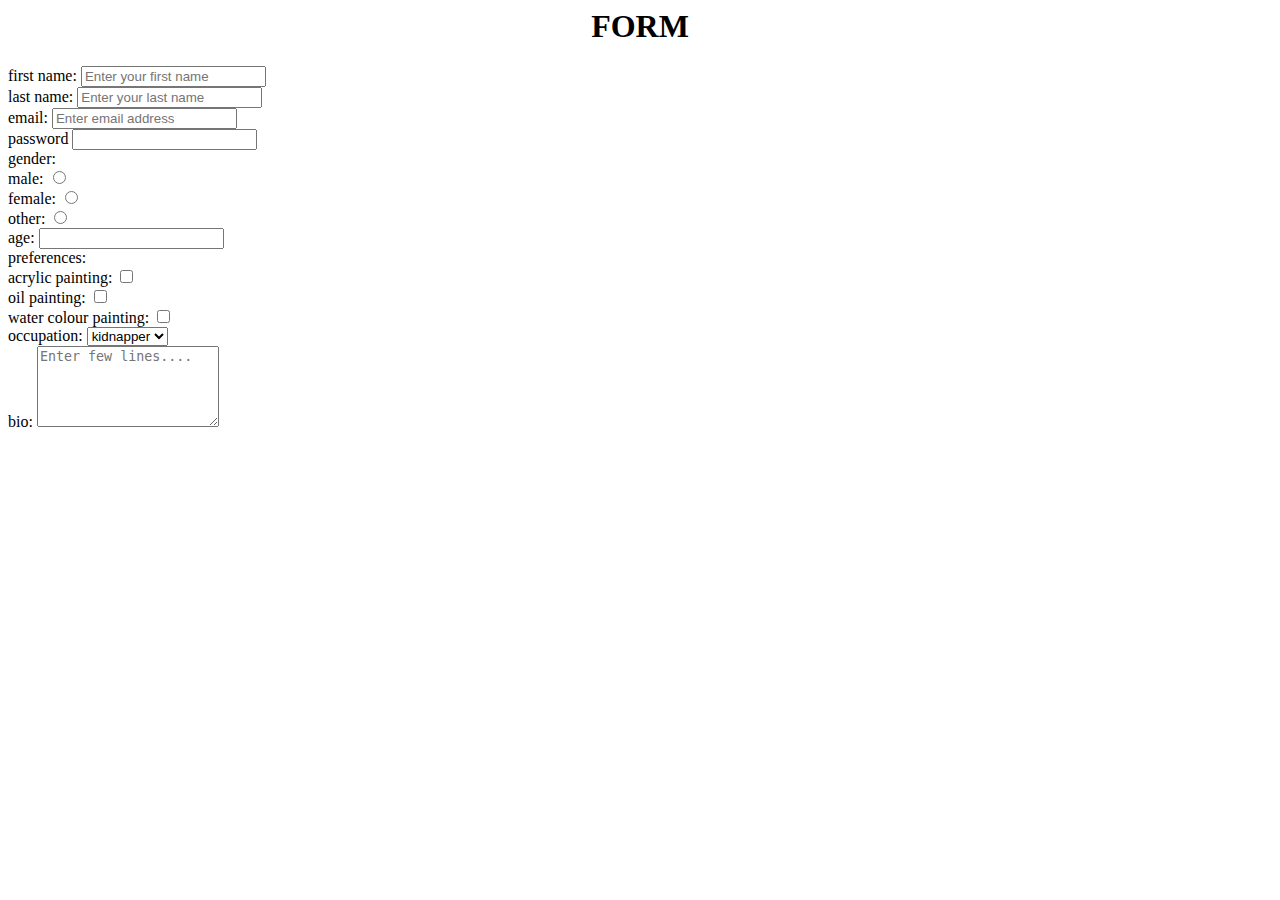
<file: day2 index.html>
<html>
    <head>
        <body>
            <title>"document"</title>
            <h1 align="center">FORM</h1>
            <form action="">
                <label for="">first name:</label>
                <input type="text" placeholder="Enter your first name">
                <br>
                <label for="">last name:</label>
                <input type="text" placeholder="Enter your last name">
                <br>
                <label for="">email:</label>
                <input type="email" placeholder="Enter email address">
                <br>
                <label for="">password</label>
                <input type="password"><br>
                <div></div>
                <label for="">gender:</label>
                <div>
                    <label for="">male:</label>
                    <input type="radio" name="gender"><br>
                    <label for="">female:</label>
                    <input type="radio" name="gender"><br>
                    <label for="">other:</label>
                    <input type="radio" name="gender">
                </div>
                <div>
                <label for="">age:</label>
                <input type="number">
            </div>
            <div>
                <label for="">preferences:</label>
            </div>
                <div>
                    <label for="">acrylic painting:</label>
                    <input type="checkbox">
                <div>
                    <label for="">oil painting:</label>
                    <input type="checkbox">
                    <div>
                        <label for="">water colour painting:</label>
                        <input type="checkbox">
                <div>
                    <label for="">occupation:</label>
                    <select>
                        <option>kidnapper</option>
                        <option>beggar</option>
                        <option>engineer</option>
                    </select>
    
                <div>
                    <label for="">bio:</label>
                    <textarea rows="5" minlength="100" placeholder="Enter few lines...."></textarea>


                </div>

                </div>
                    

                </div>
                    </div>

                </div>
                </div>



        
            </form>
        </body>
    </head>
</html>
</file>
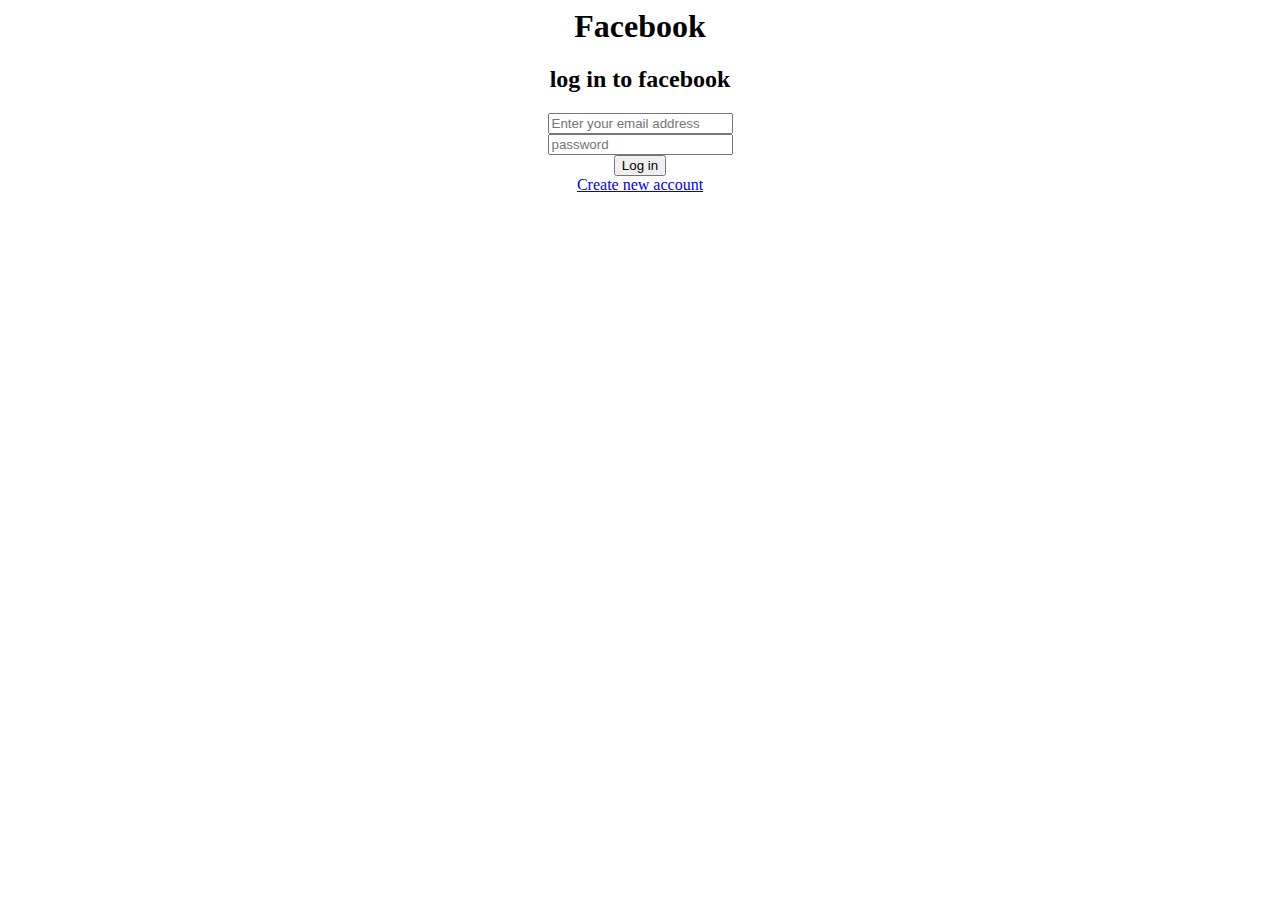
<file: login page.html>
<html>
    <head>
        <body>
            <h1 align="center">Facebook</h1>
            <h2 align="center">log in to facebook</h2>
            <div>
            <center>
            <input type="email" placeholder="Enter your email address">
        </center>  
        
            <div>
                <center>
            <input type="password" placeholder="password">
        </center>   
            <div>
                <center>
                <button>Log in</button>
                <div>
                    <a href="http://127.0.0.1:5500/page2.html">Create new account</a>
                </div>
            </center>   
            </div>

        </div>


        </div>
            
        </body>
    </head>
</html>
</file>
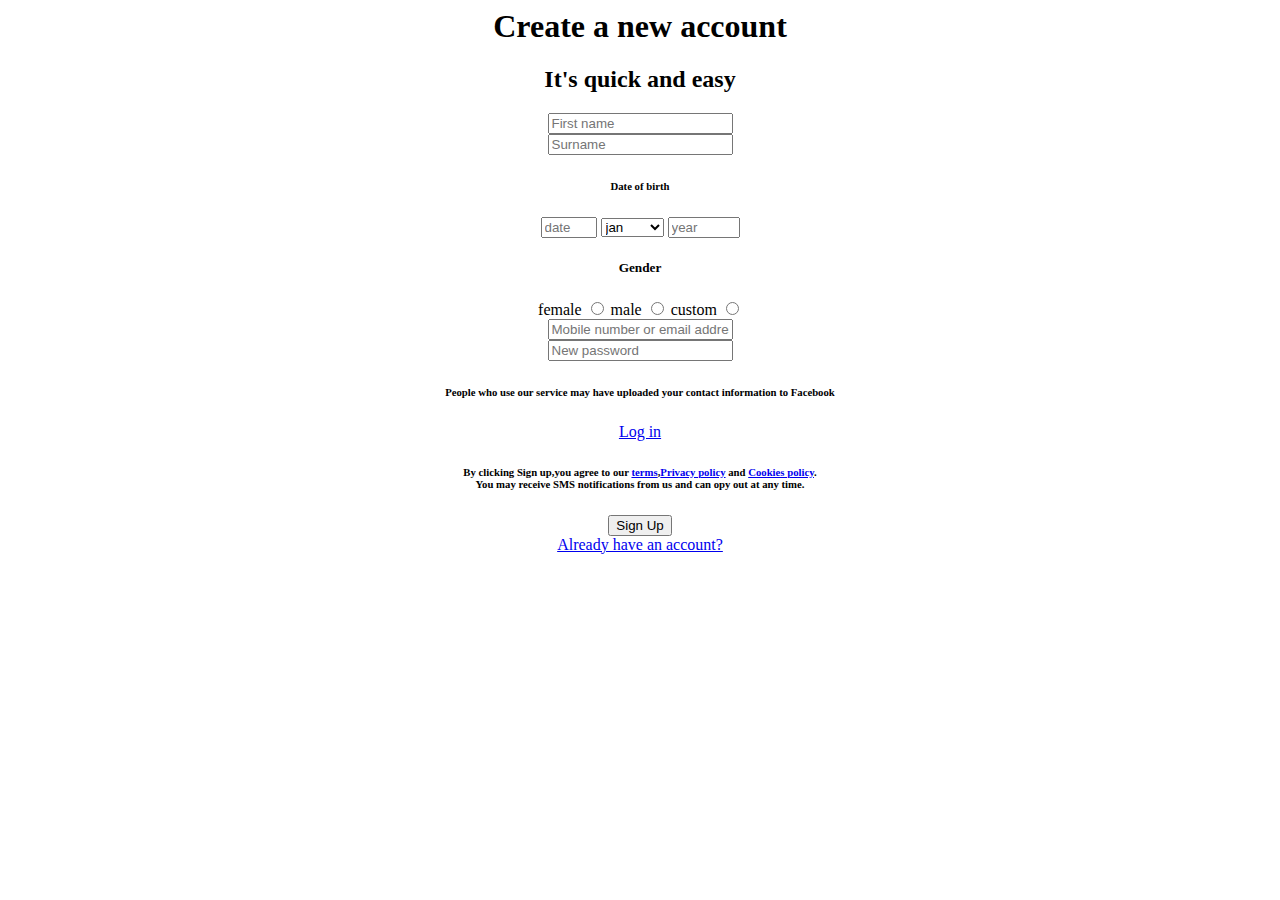
<file: page2.html>
<html>
    <head>
        <body>
            <h1 align="center">Create a new account</h1>
            <h2 align="center">It's quick and easy</h2>
            <center>
                <div>
                    <input type="text" placeholder="First name">
                    <div>
                        <input type="text" placeholder="Surname">
                        <div>
                        
                            <h6>Date of birth</h6>
                            <input type="number" min="1" max="31" placeholder="date">
                            <select aria-placeholder="month">
                                <option>jan</option>
                                <option>feb</option>
                                <option>march</option>
                                <option>april</option>
                                <option>may</option>
                                <option>june</option>
                                <option>july</option>
                                <option>august</option>
                                <option>sep</option>
                                <option>oct</option>
                                <option>nov</option>
                                <option>dec</option>
                            </select>
                            <input type="number" min="1900" max="2024" placeholder="year">
                            <div>
                                <h5>Gender</h5>
                                <label for="">female</label>
                                <input type="radio" name="Gender">
                                <label for="">male</label>
                                <input type="radio" name="Gender">
                                <label for="">custom</label>
                                <input type="radio" name="Gender">
                                <div>
                                <input type="email" placeholder="Mobile number or email address">
                                <div>
                                <input type="password" placeholder="New password">
                                <div>
                                <h6>People who use our service may have uploaded your contact information to Facebook</h6>
                                <a href="http://127.0.0.1:5500/login%20page.html">Log in</a>
                                <div>
                                <h6>By clicking Sign up,you agree to our <a href="https://www.facebook.com/terms.php">terms</a>,<a href="https://www.facebook.com/privacy/policy/">Privacy policy</a> and <a href="https://www.facebook.com/privacy/policies/cookies/">Cookies policy</a>.<br>You may receive SMS notifications from us and can opy out at any time.</h6>
                                <div>
                                    <button>Sign Up</button>
                                    <div>
                                <a href="http://127.0.0.1:5500/login%20page.html">Already have an account?</a>
                                    </div>
                                </div>
                                </div>
                                                        </div>
                                </div>
                            </div>
                            </div>

                        
                        </div>
                    </div>
                </div>
            </center>   
           


        </body>
    </head>
</html>
</file>
